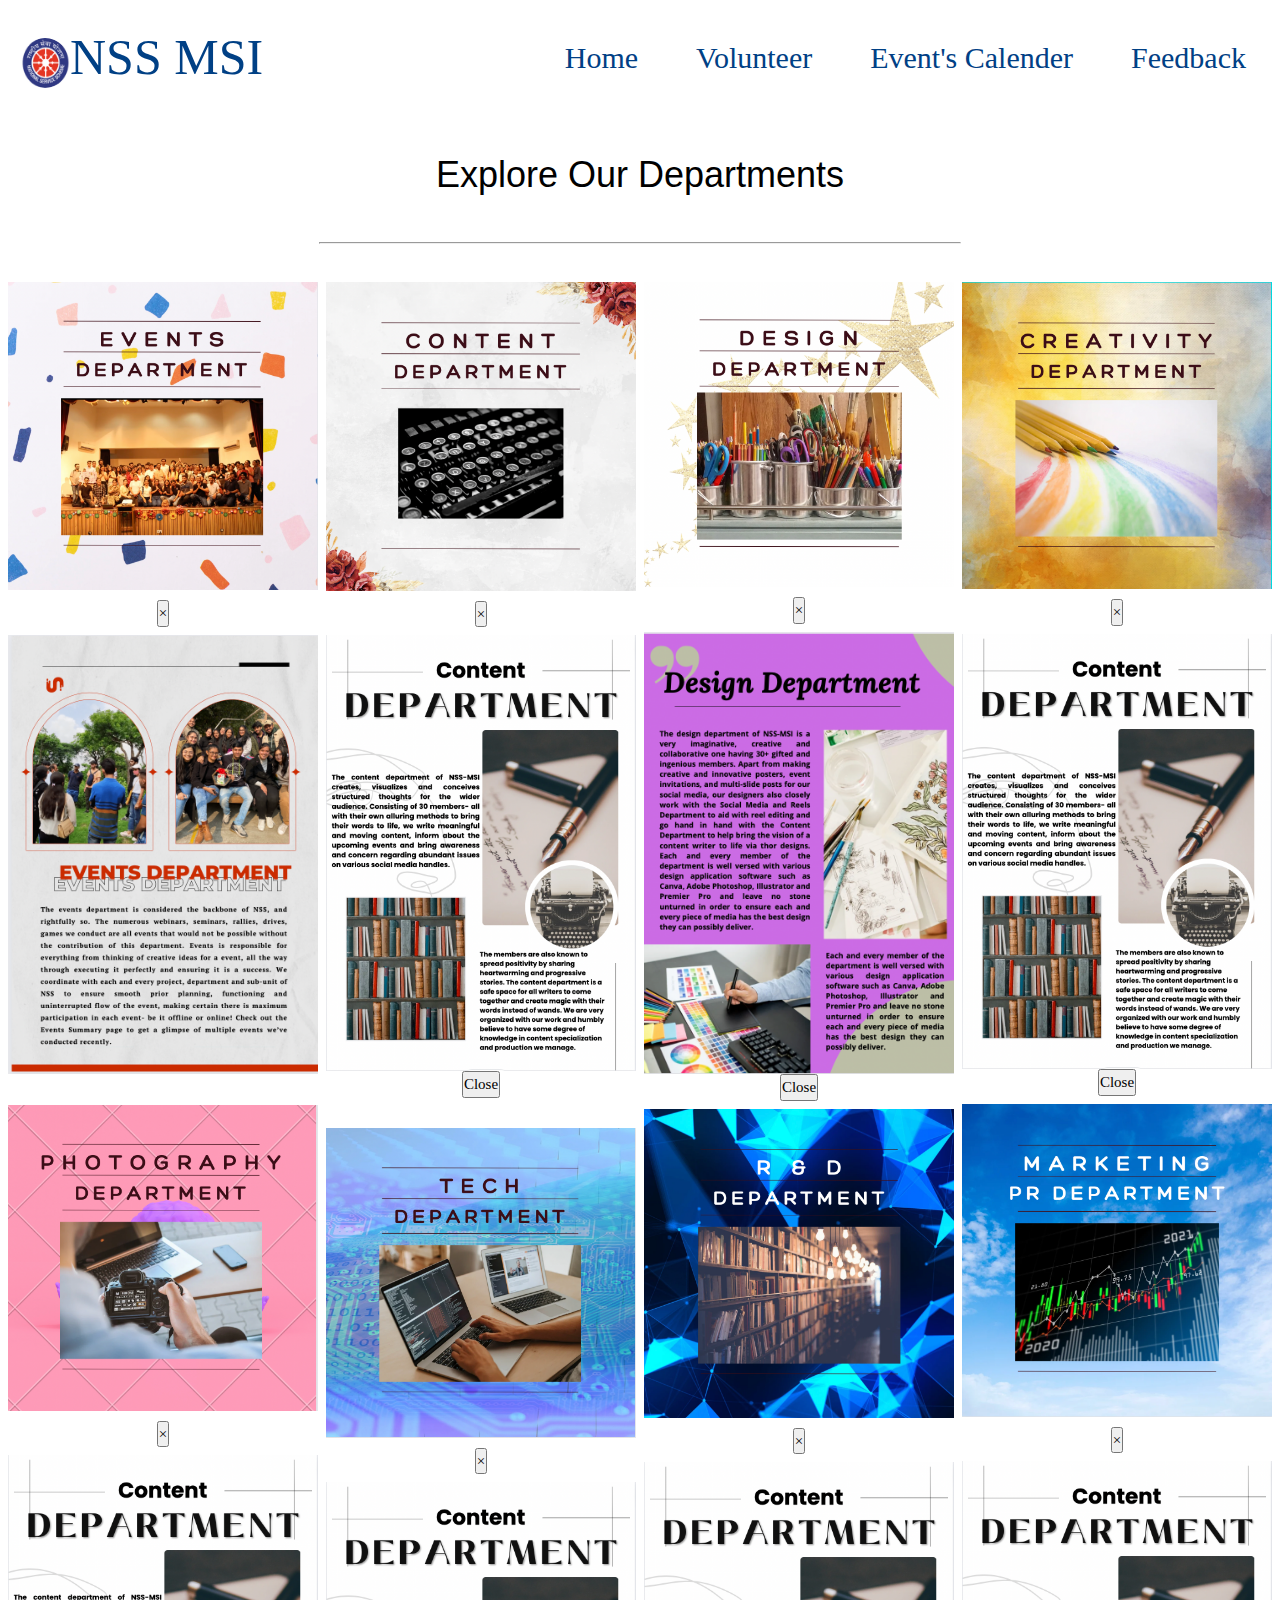
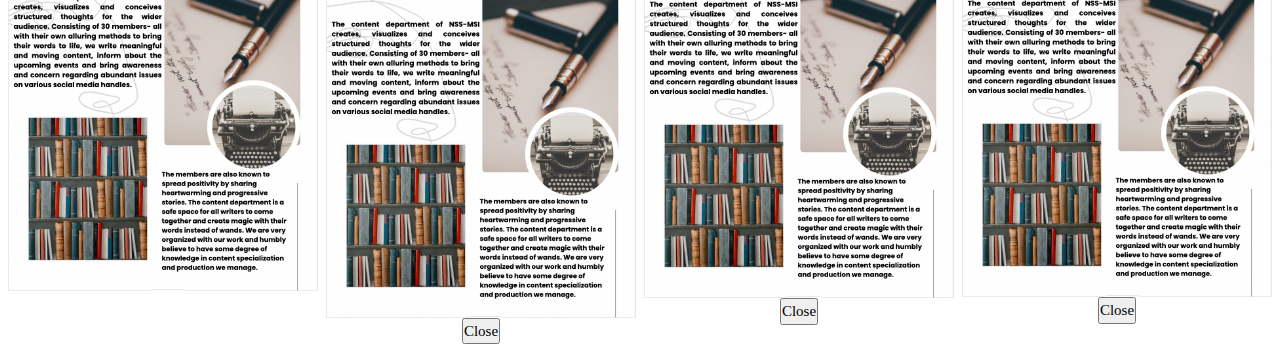
<file: dept.html>
<!doctype html>
<html lang="en">

<head>
    <!-- Required meta tags -->
    <meta charset="utf-8">
    <meta name="viewport" content="width=device-width, initial-scale=1">


    <!-- Bootstrap CSS -->
    <link href="https://cdn.jsdelivr.net/npm/bootstrap@5.1.3/dist/css/bootstrap.min.css" rel="stylesheet" integrity="sha384-1BmE4kWBq78iYhFldvKuhfTAU6auU8tT94WrHftjDbrCEXSU1oBoqyl2QvZ6jIW3" crossorigin="anonymous">
    <link rel="stylesheet" href="https://www.w3schools.com/w3css/4/w3.css">
    <link rel="stylesheet" href="https://fonts.googleapis.com/css?family=Lato">
    <link rel="stylesheet" href="https://cdnjs.cloudflare.com/ajax/libs/font-awesome/4.7.0/css/font-awesome.min.css">
    <script src="https://ajax.googleapis.com/ajax/libs/jquery/3.6.0/jquery.min.js"></script>
    <script src="https://maxcdn.bootstrapcdn.com/bootstrap/3.4.1/js/bootstrap.min.js"></script>
    <link rel="stylesheet" href="https://stackpath.bootstrapcdn.com/bootstrap/4.1.3/css/bootstrap.min.css" integrity="sha384-MCw98/SFnGE8fJT3GXwEOngsV7Zt27NXFoaoApmYm81iuXoPkFOJwJ8ERdknLPMO" crossorigin="anonymous">
    <style>
        /* Content of modal div is center aligned */
        
        .modal {
            text-align: center;
        }
        
        * {
            box-sizing: border-box;
        }
        
        body {
            margin: 0;
            font-family: Arial;
        }
        
        .header {
            text-align: center;
            padding: 32px;
        }
        
        .row {
            display: -ms-flexbox;
            /* IE10 */
            display: flex;
            -ms-flex-wrap: wrap;
            /* IE10 */
            flex-wrap: wrap;
            padding: 0 4px;
        }
        /* Create four equal columns that sits next to each other */
        
        .column {
            -ms-flex: 25%;
            /* IE10 */
            flex: 25%;
            max-width: 25%;
            padding: 0 4px;
        }
        
        .column img {
            margin-top: 8px;
            vertical-align: middle;
            width: 100%;
        }
        /* Responsive layout - makes a two column-layout instead of four columns */
        
        @media screen and (max-width: 800px) {
            .column {
                -ms-flex: 50%;
                flex: 50%;
                max-width: 50%;
            }
        }
        /* Responsive layout - makes the two columns stack on top of each other instead of next to each other */
        
        @media screen and (max-width: 600px) {
            .column {
                -ms-flex: 100%;
                flex: 100%;
                max-width: 100%;
            }
        }
    </style>

    <title>NSS MSI</title>
    <link rel="stylesheet" href="./css/style1.css">
</head>

<body>

    <div class="sticky-top">
        <nav class="navbar">
            <!-- LOGO -->
            <div class="logo"> <img src="./media/logo.png" alt="" style="border-radius: 50%; height: 50px; width: 50px;">NSS MSI</div>
            <!-- NAVIGATION MENU -->
            <ul class="nav-links">
                <!-- USING CHECKBOX HACK -->
                <input type="checkbox" id="checkbox_toggle" />
                <label for="checkbox_toggle" class="hamburger">&#9776;</label>
                <!-- NAVIGATION MENUS -->
                <div class="menu">
                    <li>
                        <a href="./index.html">Home</a></li>
                    <li><a href="/ ">Volunteer</a></li>
                    <li><a href="calender.html"> Event's Calender</a></li>
                    <li class="services ">
                        <a href="mailto:nss@msijanakpuri.com">Feedback</a>
                        <!-- DROPDOWN MENU -->
                        <!-- <ul class="dropdown ">
                            <li><a href="/ ">Volunteer </a></li>
                            <li><a href="/ ">Team </a></li>
                            <li><a href="/ ">Social Media </a></li>
                        </ul> -->
                    </li>


                </div>
            </ul>
        </nav>
    </div>
    <br>
    <h1>
        <center>Explore Our Departments</center>
    </h1>
    <br>
    <hr style="width:50%; display: block; margin-top: 0.5em; margin-bottom: 0.5em; margin-left: auto; margin-right: auto; border-style: inset; border-width: 1px; "> <br>



    <div class="row">
        <div class="column">
            <img src="./media/events.png" data-toggle="modal" data-target="#exampleModal1">
            <div class="modal fade" id="exampleModal1" tabindex="-1" role="dialog" aria-labelledby="exampleModalLabel" aria-hidden="true">
                <div class="modal-dialog" role="document">
                    <div class="modal-content1">
                        <div class="modal-header">
                            <!-- w-100 class so that header
                        div covers 100% width of parent div -->
                            <h5 class="modal-title w-100" id="exampleModalLabel">

                            </h5>
                            <button type="button" class="close" data-dismiss="modal" aria-label="Close">
                                <span aria-hidden="true">
                                    ×
                                </span>
                            </button>
                        </div>
                        <!--Modal body with image-->
                        <div class="modal-body">
                            <img src="media/EVENTS0.png" />
                        </div>
                        <div class="modal-footer ">
                        </div>
                    </div>
                </div>
            </div>

            <br>


            <img src="./media/PHOTO.png" data-toggle="modal" data-target="#exampleModal2">
            <div class="modal fade" id="exampleModal2" tabindex="-1" role="dialog" aria-labelledby="exampleModalLabel" aria-hidden="true">
                <div class="modal-dialog" role="document">
                    <div class="modal-content">
                        <div class="modal-header">
                            <!-- w-100 class so that header
                        div covers 100% width of parent div -->
                            <h5 class="modal-title w-100" id="exampleModalLabel1">

                            </h5>
                            <button type="button" class="close" data-dismiss="modal" aria-label="Close">
                                <span aria-hidden="true">
                                    ×
                                </span>
                            </button>
                        </div>
                        <!--Modal body with image-->
                        <div class="modal-body1">
                            <img src="media/content.png" />
                        </div>
                        <div class="modal-footer ">

                        </div>
                    </div>
                </div>
            </div>

            <br>



        </div>
        <div class="column">

            <img src="./media/content0.png" data-toggle="modal" data-target="#exampleModal3">
            <div class="modal fade" id="exampleModal3" tabindex="-1" role="dialog" aria-labelledby="exampleModalLabel" aria-hidden="true">
                <div class="modal-dialog" role="document">
                    <div class="modal-content">
                        <div class="modal-header">
                            <!-- w-100 class so that header
                        div covers 100% width of parent div -->
                            <h5 class="modal-title w-100" id="exampleModalLabel">

                            </h5>
                            <button type="button" class="close" data-dismiss="modal" aria-label="Close">
                                <span aria-hidden="true">
                                    ×
                                </span>
                            </button>
                        </div>
                        <!--Modal body with image-->
                        <div class="modal-body">
                            <img src="media/content.png" />
                        </div>
                        <div class="modal-footer ">
                            <button type="button " class="btn btn-danger " data-dismiss="modal ">
                                Close
                            </button>
                        </div>
                    </div>
                </div>
            </div>

            <br>

            <img src="./media/TECH.png" data-toggle="modal" data-target="#exampleModal4">
            <div class="modal fade" id="exampleModal4" tabindex="-1" role="dialog" aria-labelledby="exampleModalLabel" aria-hidden="true">
                <div class="modal-dialog" role="document">
                    <div class="modal-content">
                        <div class="modal-header">
                            <!-- w-100 class so that header
                        div covers 100% width of parent div -->
                            <h5 class="modal-title w-100" id="exampleModalLabel">

                            </h5>
                            <button type="button" class="close" data-dismiss="modal" aria-label="Close">
                                <span aria-hidden="true">
                                    ×
                                </span>
                            </button>
                        </div>
                        <!--Modal body with image-->
                        <div class="modal-body">
                            <img src="media/content.png" />
                        </div>
                        <div class="modal-footer ">
                            <button type="button " class="btn btn-danger " data-dismiss="modal ">
                                Close
                            </button>
                        </div>
                    </div>
                </div>
            </div>
        </div>

        <div class="column">
            <img src="./media/design.png" data-toggle="modal" data-target="#exampleModal5">
            <div class="modal fade" id="exampleModal5" tabindex="-1" role="dialog" aria-labelledby="exampleModalLabel" aria-hidden="true">
                <div class="modal-dialog" role="document">
                    <div class="modal-content">
                        <div class="modal-header">
                            <!-- w-100 class so that header
                        div covers 100% width of parent div -->
                            <h5 class="modal-title w-100" id="exampleModalLabel">

                            </h5>
                            <button type="button" class="close" data-dismiss="modal" aria-label="Close">
                                <span aria-hidden="true">
                                    ×
                                </span>
                            </button>
                        </div>
                        <!--Modal body with image-->
                        <div class="modal-body">
                            <img src="./media/design0.png" />
                        </div>
                        <div class="modal-footer ">
                            <button type="button " class="btn btn-danger " data-dismiss="modal ">
                                Close
                            </button>
                        </div>
                    </div>
                </div>
            </div>
            <img src="./media/rand.png" data-toggle="modal" data-target="#exampleModal6">
            <div class="modal fade" id="exampleModal6" tabindex="-1" role="dialog" aria-labelledby="exampleModalLabel" aria-hidden="true">
                <div class="modal-dialog" role="document">
                    <div class="modal-content">
                        <div class="modal-header">
                            <!-- w-100 class so that header
                        div covers 100% width of parent div -->
                            <h5 class="modal-title w-100" id="exampleModalLabel">

                            </h5>
                            <button type="button" class="close" data-dismiss="modal" aria-label="Close">
                                <span aria-hidden="true">
                                    ×
                                </span>
                            </button>
                        </div>
                        <!--Modal body with image-->
                        <div class="modal-body">
                            <img src="media/content.png" />
                        </div>
                        <div class="modal-footer ">
                            <button type="button " class="btn btn-danger " data-dismiss="modal ">
                                Close
                            </button>
                        </div>
                    </div>
                </div>
            </div>
        </div>

        <div class="column">
            <img src="./media/creativity.png" data-toggle="modal" data-target="#exampleModal7">
            <div class="modal fade" id="exampleModal7" tabindex="-1" role="dialog" aria-labelledby="exampleModalLabel" aria-hidden="true">
                <div class="modal-dialog" role="document">
                    <div class="modal-content">
                        <div class="modal-header">
                            <!-- w-100 class so that header
                        div covers 100% width of parent div -->
                            <h5 class="modal-title w-100" id="exampleModalLabel">

                            </h5>
                            <button type="button" class="close" data-dismiss="modal" aria-label="Close">
                                <span aria-hidden="true">
                                    ×
                                </span>
                            </button>
                        </div>
                        <!--Modal body with image-->
                        <div class="modal-body">
                            <img src="media/content.png" />
                        </div>
                        <div class="modal-footer ">
                            <button type="button " class="btn btn-danger " data-dismiss="modal ">
                                Close
                            </button>
                        </div>
                    </div>
                </div>
            </div>
            <img src="./media/pr.png" data-toggle="modal" data-target="#exampleModal8">
            <div class="modal fade" id="exampleModal8" tabindex="-1" role="dialog" aria-labelledby="exampleModalLabel" aria-hidden="true">
                <div class="modal-dialog" role="document">
                    <div class="modal-content">
                        <div class="modal-header">
                            <!-- w-100 class so that header
                        div covers 100% width of parent div -->
                            <h5 class="modal-title w-100" id="exampleModalLabel">

                            </h5>
                            <button type="button" class="close" data-dismiss="modal" aria-label="Close">
                                <span aria-hidden="true">
                                    ×
                                </span>
                            </button>
                        </div>
                        <!--Modal body with image-->
                        <div class="modal-body">
                            <img src="media/content.png" />
                        </div>
                        <div class="modal-footer ">
                            <button type="button " class="btn btn-danger " data-dismiss="modal ">
                                Close
                            </button>
                        </div>
                    </div>
                </div>
            </div>

        </div>
    </div>



    <script src="https://code.jquery.com/jquery-3.3.1.slim.min.js " integrity="sha384-q8i/X+965DzO0rT7abK41JStQIAqVgRVzpbzo5smXKp4YfRvH+8abtTE1Pi6jizo " crossorigin="anonymous ">
    </script>
    <script src="https://cdnjs.cloudflare.com/ajax/libs/popper.js/1.14.3/umd/popper.min.js " integrity="sha384-ZMP7rVo3mIykV+2+9J3UJ46jBk0WLaUAdn689aCwoqbBJiSnjAK/l8WvCWPIPm49 " crossorigin="anonymous ">
    </script>
    <script src="https://stackpath.bootstrapcdn.com/bootstrap/4.1.3/js/bootstrap.min.js " integrity="sha384-ChfqqxuZUCnJSK3+MXmPNIyE6ZbWh2IMqE241rYiqJxyMiZ6OW/JmZQ5stwEULTy " crossorigin="anonymous ">
    </script>



</body>

</html>
</file>
<file: css/style1.css>
* {
    box-sizing: border-box
}

body {
    font-family: Verdana, sans-serif;
    margin: 0;
    background-image: white;
    ;
}


/* Style the header */


/* Nav bar response*/


/* UTILITIES */

* {
    margin: 0;
    padding: 0;
    box-sizing: border-box;
}

body {
    font-family: 'Times New Roman', Times, serif;
}

a {
    text-decoration: none;
    color: #588bc2;
}

li {
    list-style: none;
    background-color: #ffffff;
    color: #004085;
}


/* NAVBAR STYLING STARTS */

.navbar {
    display: flex;
    align-items: center;
    justify-content: space-between;
    padding: 20px;
    width: 100%;
    background-color: rgb(255, 255, 255);
    text-decoration: none;
}

.nav-links a {
    color: #004085;
    text-decoration: none;
}


/* LOGO */

.logo {
    font-size: 50px;
    color: #004085;
    font-family: 'Times New Roman', Times, serif;
}


/* NAVBAR MENU */

.menu {
    display: flex;
    gap: 1em;
    font-size: 30px;
    color: #004085;
    text-decoration: none;
}

.menu li:hover {
    background-color: #B4CFEC;
    border-radius: 40px;
    transition: 0.3s ease;
    text-decoration: none;
}

.menu li {
    padding: 5px 14px;
    text-decoration: none;
}


/* DROPDOWN MENU */


/* .services {
    position: relative;
} */


/* .dropdown {
    background-color: #B4CFEC;
    padding: 1em 0;
    position: absolute;
 WITH RESPECT TO PARENT
    display: none;
    border-radius: 15px;
    top: 35px;
} */


/* .dropdown li+li {
    margin-top: 10px;
}

.dropdown li {
    padding: 0.5em 1em;
    width: 8em;
    text-align: center;
    background-color: #B4CFEC;
}

.dropdown li:hover {
    background-color: #ffffff;
}

.services:hover .dropdown {
    display: block;
} */


/*RESPONSIVE NAVBAR MENU STARTS*/


/* CHECKBOX HACK */

input[type=checkbox] {
    display: none;
}


/*HAMBURGER MENU*/

.hamburger {
    display: none;
    font-size: 24px;
    user-select: none;
    color: #004085;
}


/* APPLYING MEDIA QUERIES */

@media (max-width: 768px) {
    .menu {
        display: none;
        position: absolute;
        right: 0;
        left: 0;
        text-align: center;
        padding: 16px 0;
    }
    .menu li:hover {
        display: inline-block;
        background-color: #ffffff;
        transition: 0.3s ease;
    }
    .menu li+li {
        margin-top: 0;
    }
    input[type=checkbox]:checked~.menu {
        display: block;
    }
    .hamburger {
        display: block;
    }
    .dropdown {
        left: 50%;
        top: 30px;
        transform: translateX(35%);
        background-color: #004085;
    }
    .dropdown li:hover {
        background-color: #B4CFEC;
    }
}


/*Moving text*/

@import url('https://fonts.googleapis.com/css2?family=Montserrat:wght@600&display=swap');
@media(min-width:421px) and (max-width:3200px) {
    #s1 {
        display: block;
        font-family: 'Times New Roman', Times, serif;
        text-align: left;
        overflow: hidden;
        font-size: 200px;
    }
}

@media(max-width:420px) {
    #s2 {
        display: block;
        font-family: 'Times New Roman', Times, serif;
        text-align: left;
        overflow: hidden;
        font-size: 120px;
    }
}

div1 {
    display: inline-block;
    overflow: hidden;
    white-space: nowrap;
    width: auto !important;
}

div1:first-of-type {
    animation: appear 6s infinite;
}

div1:last-of-type {
    animation: reveal 6s infinite;
}

div1:last-of-type span {
    font-size: 33px;
    color: #808000;
    animation: slide 6s infinite;
}

@keyframes appear {
    0% {
        opacity: 0;
    }
    20% {
        opacity: 1;
    }
    80% {
        opacity: 1;
    }
    100% {
        opacity: 0;
    }
}

@keyframes slide {
    0% {
        margin-left: -800px;
    }
    20% {
        margin-left: -800px;
    }
    35% {
        margin-left: 0px;
    }
    100% {
        margin-left: 0px;
    }
}

@keyframes reveal {
    0% {
        opacity: 0;
        width: 0px;
    }
    20% {
        opacity: 1;
        width: 0px;
    }
    30% {
        width: 655px;
    }
    80% {
        opacity: 1;
    }
    100% {
        opacity: 0;
        width: 655px;
    }
}

.flex-container {
    border: 3px solid rgb(0, 0, 0);
    padding: 20px;
}

.float-child1 {
    width: 70%;
    float: left;
    padding: 20px;
    height: 550px;
}

.float-child2 {
    width: 760%;
    float: left;
    padding: 20px;
    height: 550px;
}

section1 {
    width: 100%;
    text-align: center;
    align-items: right;
    width: 250px;
    height: 250px;
    float: right;
}

subheader {
    position: fixed;
    width: 100%;
    top: 0;
    text-align: center;
}

.parallax {
    /* The image used */
    background-image: linear-gradient(315deg, #5079f2c5 0%, #efe9f4c9 74%), url("../media/bgg.png");
    /* Set a specific height */
    min-height: 550px;
    /* Create the parallax scrolling effect */
    background-attachment: fixed;
    background-position: center;
    background-repeat: no-repeat;
    background-size: cover;
}


/*menu */

@import url('https://fonts.googleapis.com/css?family=Noto+Sans&display=swap');
.card {
    display: flex;
    flex-direction: column;
    justify-content: center;
    align-items: center;
    background: #fffdfd;
    font-size: 3rem;
    color: rgb(255, 255, 255);
    box-shadow: rgba(3, 8, 20, 0.1) 0px 0.15rem 0.5rem, rgba(2, 8, 20, 0.1) 0px 0.075rem 0.175rem;
    height: 100%;
    width: 100%;
    border-radius: 4px;
    transition: all 500ms;
    overflow: hidden;
    background-size: cover;
    background-position: center;
    background-repeat: no-repeat;
    font-family: 'Aldrich', sans-serif;
}

.card hero-text {
    text-align: center;
    position: absolute;
    top: 50%;
    left: 50%;
    transform: translate(-50%, -50%);
    color: white;
}

.card:hover {
    box-shadow: rgba(2, 8, 20, 0.1) 0px 0.35em 1.175em, rgba(2, 8, 20, 0.08) 0px 0.175em 0.5em;
    transform: translateY(-3px) scale(1.1);
}

.animated-grid {
    height: 85vh;
    display: grid;
    gap: 1rem;
    /* explicit grid */
    grid-template-areas: 'a a c c e e' 'a a c c e e' 'a a d d e e' 'b b d d e e' 'b b d d e e';
    grid-template-rows: repeat(5, 25%);
    grid-template-columns: 240px auto auto 240px;
}

.card:nth-child(1) {
    grid-area: a;
    animation-delay: calc(1 * var(--stagger-delay));
}

.card:nth-child(2) {
    grid-area: b;
    animation-delay: calc(2 * var(--stagger-delay));
}

.card:nth-child(3) {
    grid-area: c;
    animation-delay: calc(3 * var(--stagger-delay));
}

.card:nth-child(4) {
    grid-area: d;
    animation-delay: calc(4 * var(--stagger-delay));
}

.card:nth-child(5) {
    grid-area: e;
    animation-delay: calc(5 * var(--stagger-delay));
}

@media only screen and (max-width:300px) {
    .animated-grid {
        height: 85vh;
        display: grid;
        gap: 1rem;
        /* explicit grid */
        grid-template-areas: 'a a a a a a' 'b b b b b b' 'c c c c c c' 'd d d d d d' 'e e e e e e';
        grid-template-rows: repeat(5, 25%);
        grid-template-columns: 150px auto auto 150px;
    }
}

@media only screen and (min-width:300px) and (max-width:500px) {
    .animated-grid {
        height: 85vh;
        display: grid;
        gap: 1rem;
        /* explicit grid */
        grid-template-areas: 'a a a a a a' 'b b b b b b' 'c c c c c c' 'd d d d d d' 'e e e e e e';
        grid-template-rows: repeat(5, 25%);
        grid-template-columns: 150px auto auto 150px;
    }
}

@media (min-width:500px) and (max-width:800px) {
    .animated-grid {
        height: 85vh;
        display: grid;
        gap: 1rem;
        /* explicit grid */
        grid-template-areas: 'a a a a a a' 'b b b b b b' 'c c c c c c' 'd d d d d d' 'e e e e e e';
        grid-template-rows: repeat(5, 25%);
        grid-template-columns: 150px auto auto 150px;
    }
}


/* @media (min-width:800px){
        
        } */

.about {
    width: 100%;
    height: 60vh;
    background-color: #5078f2;
    background-image: linear-gradient(315deg, #5078f2 0%, #efe9f4 74%);
    display: flex;
    justify-content: center;
    align-items: center;
}

.about .content img {
    height: auto;
    width: 500px;
    max-width: 100%;
}

.text {
    width: 550px;
    max-width: 100%;
    padding: 0 5px;
}

.content {
    width: 1280px;
    max-width: 95%;
    margin: 0 auto;
    display: flex;
    flex-wrap: wrap;
    align-items: center;
    justify-content: space-around;
}

.text h1 {
    color: #004085;
    font-size: 85px;
    margin-bottom: 20px;
    text-transform: capitalize;
}

.text h5 {
    color: rgb(16, 16, 90);
    font-size: 25px;
    margin-bottom: 25px;
    text-transform: capitalize;
    letter-spacing: 2px;
}

.text p {
    color: rgb(26, 24, 24);
    font-size: 18px;
    line-height: 28px;
    letter-spacing: 1px;
    margin-bottom: 45px;
}


/* .buttons {
    background-color: black;
    text-decoration: none;
    padding: 10px 30px;
    border-radius: 30px;
    font-size: 17px;
    font-weight: bold;
    border: 2px solid transparent;
    color: wheat;
}

.buttons:hover {
    transform: scale(1.2);
    background-color: transparent;
    border: 2px solid black;
    transition: 0.4s;
    cursor: pointer;
    color: black;
} */

@media screen and (max-width: 1180px) {
    .about {
        width: 100%;
        height: auto;
        padding: 70px 0px;
    }
}

@media screen and (max-width: 650px) {
    .about .content img {
        margin-bottom: 35px;
    }
    .text h1 {
        font-size: 60px;
        margin-bottom: 25px;
        text-align: center;
    }
    .text p {
        text-align: center;
    }
    .text h5 {
        text-align: center;
    }
    .buttons {
        display: block;
        margin: 0 auto;
    }
}


/* .home-testimonial {
    background-image: linear-gradient(315deg, #5078f2 0%, #efe9f4 74%);
    display: flex;
    ;
    height: 380px
}

.home-testimonial-bottom {
    background-color: #f8f8f8;
    transition: background 0.3s, border 0.3s, border-radius 0.3s, box-shadow 0.3s;
    margin-top: 20px;
    margin-bottom: 0px;
    position: relative;
    height: 130px;
    top: 190px
}

.home-testimonial h3 {
    color: var(--orange);
    font-size: 14px;
    font-weight: 500;
    text-transform: uppercase
}

.home-testimonial h2 {
    color: white;
    font-size: 28px;
    font-weight: 700
}

.testimonial-inner {
    top: -174px
}

.testimonial-pos {
    top: 24px
}

.testimonial-inner .tour-desc {
    border-radius: 5px;
    padding: 40px
}

.color-grey-3 {
    font-family: "Montserrat", Sans-serif;
    font-size: 14px;
    color: #6c83a2
}

.testimonial-inner img.tm-people {
    width: 60px;
    height: 60px;
    -webkit-border-radius: 50%;
    border-radius: 50%;
    -o-object-fit: cover;
    object-fit: cover;
    max-width: none
}

.link-name {
    font-family: "Montserrat", Sans-serif;
    font-size: 14px;
    color: #6c83a2
}

.link-position {
    font-family: "Montserrat", Sans-serif;
    font-size: 12px;
    color: #6c83a2
} */
</file>
